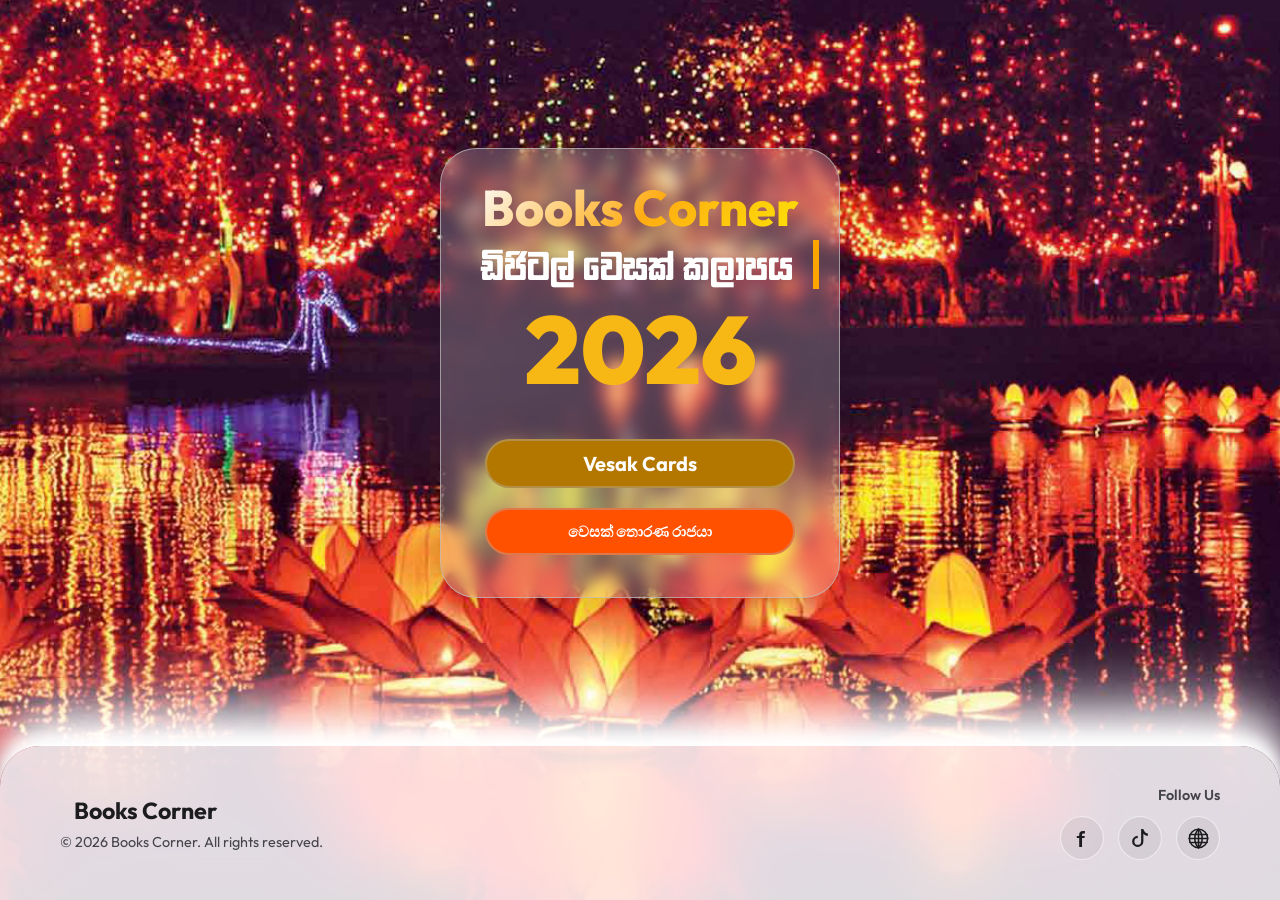
<file: index.html>
<!DOCTYPE html>
<html lang="en">

<head>
    <meta charset="UTF-8">
    <meta name="viewport" content="width=device-width, initial-scale=1.0">
    <title>Digital Vesak Zone 2026 by Books Corner</title>

    <meta name="description" content="Experience the spirit of the Vesak festival online with our Digital Vesak Zone 2026. Digital Vesak Thorana by Books Corner.">
    <meta name="keywords" content="digital vesak thorana, books corner vesak thorana, Vesak 2026, digital thorana, virtual pandal, Sri Lanka Vesak, Books Corner, Vesak zone, online thorana">
    <meta name="author" content="Books Corner">

    <link rel="shortcut icon" href="vsesakThorana/sources/logo.webp" type="image/x-icon">
    <link rel="stylesheet" href="style.css">
</head>

<body class="page-body">
    <!-- Full-screen Preloader -->
    <div id="preloader">
        <div class="loader-content">
            <!-- Traditional glowing text loader -->
            <h1 class="vesak-load-text">Digital Vesak Zone 2026</h1>
            <div class="spinner"></div>
            <p>Loading the Vesak Zone...</p>
        </div>
    </div>

    <!-- Main content wrapper to push footer down -->
    <main class="main-content-wrapper">

        <div id="mainDiv">
            <h1 id="title">Books Corner</h1>
            <h1 id="main">ඩිජිටල් වෙසක් කලාපය</h1>
            <h1 id="txt">2026</h1>
            <br>
            <button class="button" id="vCbutton" onclick="hideMainDiv()">Vesak Cards</button>
            <br>
            <br>
            <a href="vsesakThorana/index.html" class="button" id="vTbutton">වෙසක් තොරණ රාජයා</a>
        </div>

        <div id="downloadsDiv">
            <a href="vesakCards/vesakCard.jpg" class="href" download="vesakCard1">Card 1</a>
            <a href="vesakCards/vesakCard2.avif" class="href" download="vesakCard1">Card 2</a>
            <a href="vesakCards/vesakCard3.jpg" class="href" download="vesakCard1">Card 3</a>
            <a href="vesakCards/vesakCard4.jpg" class="href" download="vesakCard1">Card 4</a>
            <a href="vesakCards/vesakCard5.webp" class="href" download="vesakCard1">Card 5</a>
            <hr>
            <button class="button" id="vCbutton" onclick="showMainDiv()">Close</button>
        </div>

    </main>

    <!-- Full-Width Floating Liquid Glass Footer locked to the bottom -->
    <footer class="glass-footer-container">
        <div class="glass-footer-inner">

            <!-- Brand & Integrated Website Icon Block -->
            <div class="glass-brand-block">
                <div class="glass-logo-inline">
                    <!-- Integrated Website Icon -->
                    <i class="fas fa-book-open" aria-hidden="true"></i>
                    <span class="glass-brand-title">Books Corner</span>
                </div>
                <p class="glass-copyright">&copy; 2026 Books Corner. All rights reserved.</p>
            </div>

            <!-- Social Connections Block -->
            <div class="glass-social-block">
                <span class="glass-social-label">Follow Us</span>
                <div class="glass-social-icons">
                    <a href="https://www.facebook.com/bookscornerLK" target="_blank" aria-label="Facebook">
                        <svg viewBox="0 0 320 512" fill="#1c1c1e" style="width: 18px; height: 18px;">
                            <path
                                d="M80 299.3V256H12v-54.7h68v-40.4c0-67.4 41.2-104 101.2-104 28.8 0 53.5 2.1 60.7 3v70.4l-41.7.1c-32.7 0-39 15.6-39 38.3V201.3h78l-10.1 54.7h-67.9V512H80V299.3z" />
                        </svg>

                    </a>
                    <a href="https://www.tiktok.com/@bookscornerlk" target="_blank" aria-label="TikTok">

                        <svg viewBox="0 0 16 16" fill="#1c1c1e"
                            style="width: 18px; height: 18px; display: inline-block; vertical-align: middle;">
                            <path
                                d="M9 0h1.98c.144.715.54 1.617 1.235 2.512C12.895 3.389 13.797 4 15 4v2c-1.753 0-3.07-.814-4-1.829V11a5 5 0 1 1-5-5v2a3 3 0 1 0 3 3z" />
                        </svg>


                    </a>
                    <a href="https://bookscornerlk.github.io/home/" target="_blank" aria-label="Website">
                        <svg xmlns="http://w3.org" viewBox="0 0 16 16" width="50%" height="50%" fill="none"
                            stroke="currentColor" stroke-width="1.2" stroke-linecap="round" stroke-linejoin="round">
                            <!-- Outer Globe Boundary -->
                            <circle cx="8" cy="8" r="7" />

                            <!-- Prime Meridian & Equator -->
                            <line x1="8" y1="1" x2="8" y2="15" />
                            <line x1="1" y1="8" x2="15" y2="8" />

                            <!-- Accurate Curvature Meridians (Vertical Longitude) -->
                            <path d="M8 1C9.8 2.8 10.8 5.3 10.8 8S9.8 13.2 8 15" />
                            <path d="M8 1C6.2 2.8 5.2 5.3 5.2 8S6.2 13.2 8 15" />

                            <!-- Accurate Curvature Parallels (Horizontal Latitude) -->
                            <path d="M1.5 5h13" />
                            <path d="M1.5 11h13" />
                        </svg>

                    </a>
                </div>
            </div>

        </div>
    </footer>

    <!-- Interactive Toggle Scripts -->
    <script>
        function hideMainDiv() {
            document.getElementById("mainDiv").style.display = "none";
            document.getElementById("downloadsDiv").style.display = "block";
        }
        function showMainDiv() {
            document.getElementById("mainDiv").style.display = "block";
            document.getElementById("downloadsDiv").style.display = "none";
        }
        let date = new Date();
        let thisMonth = date.getMonth();
    </script>

    <script>
        window.addEventListener('load', function () {
            const preloader = document.getElementById('preloader');
            // Adds the fade-out class once everything is ready
            preloader.classList.add('fade-out');
        });
    </script>

    <!-- ©Copyright 2026 Sadew Nethsara -->
</body>

</html>
</file>
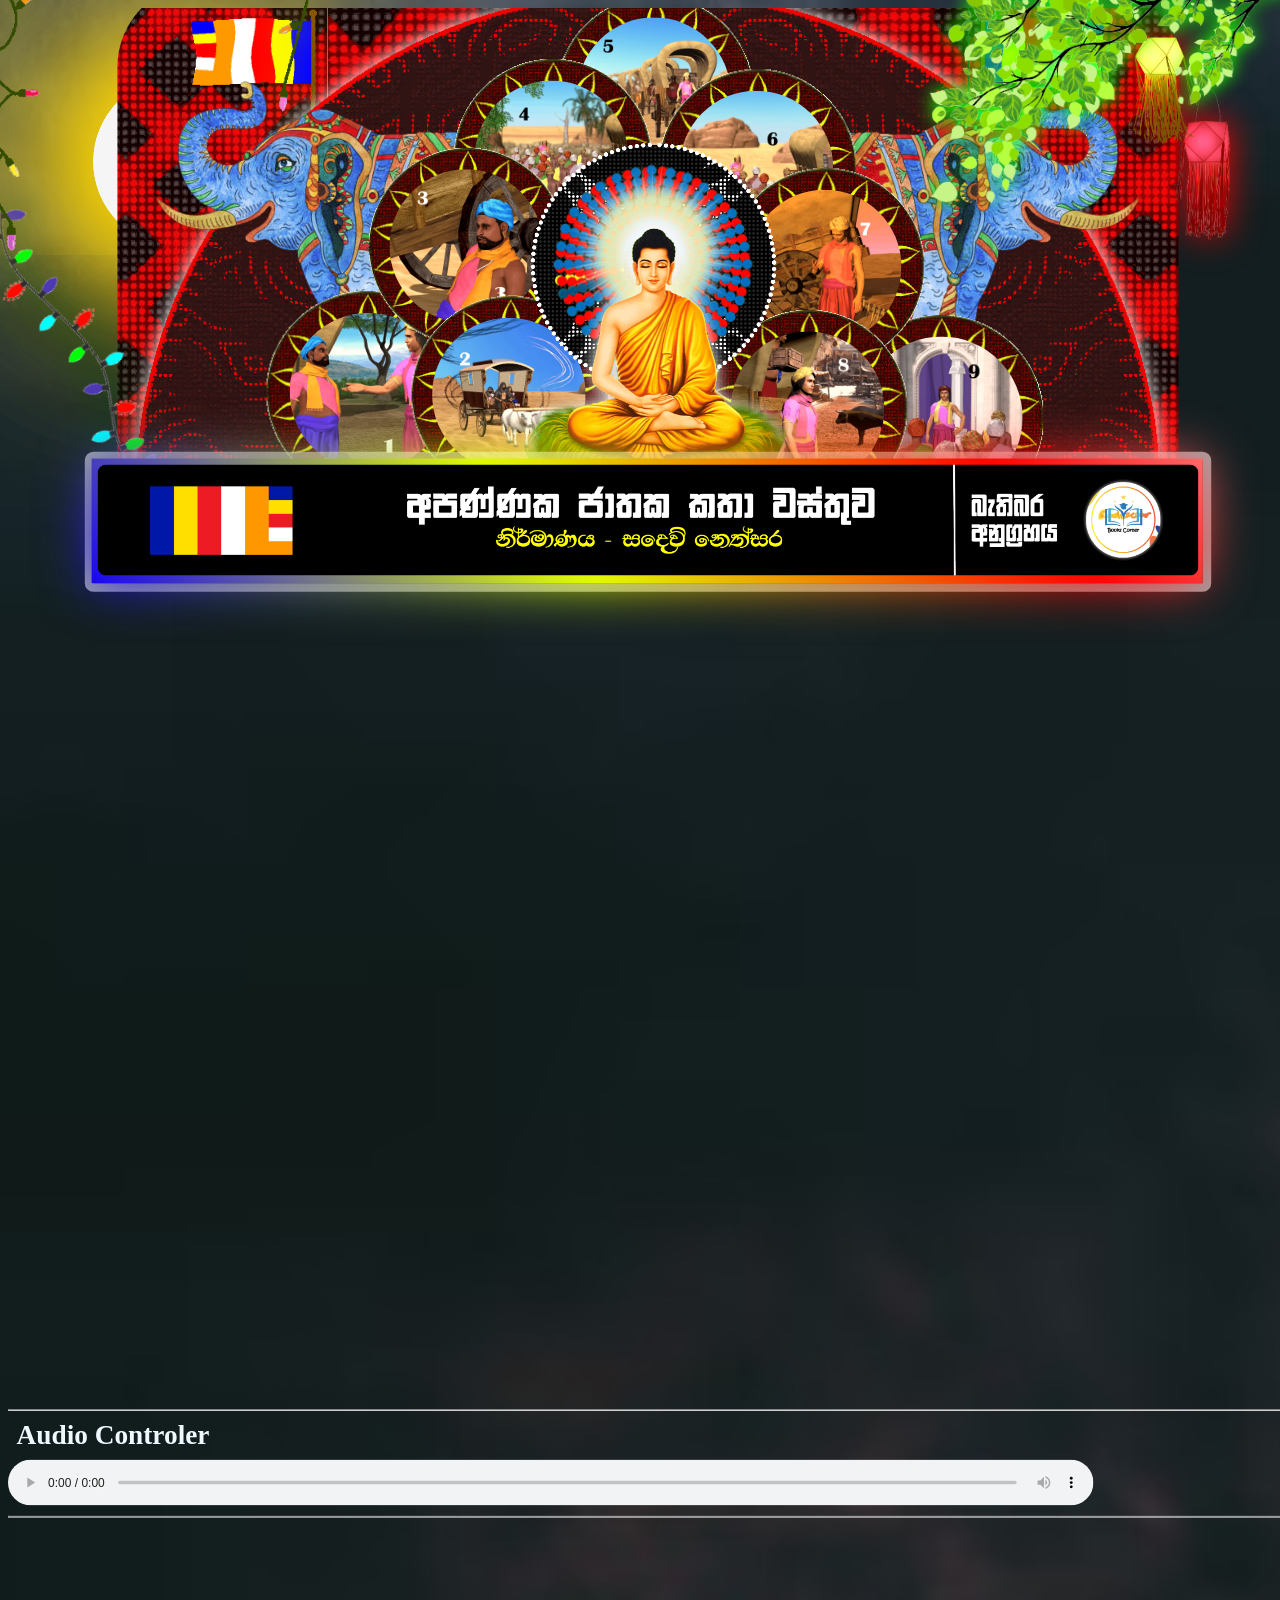
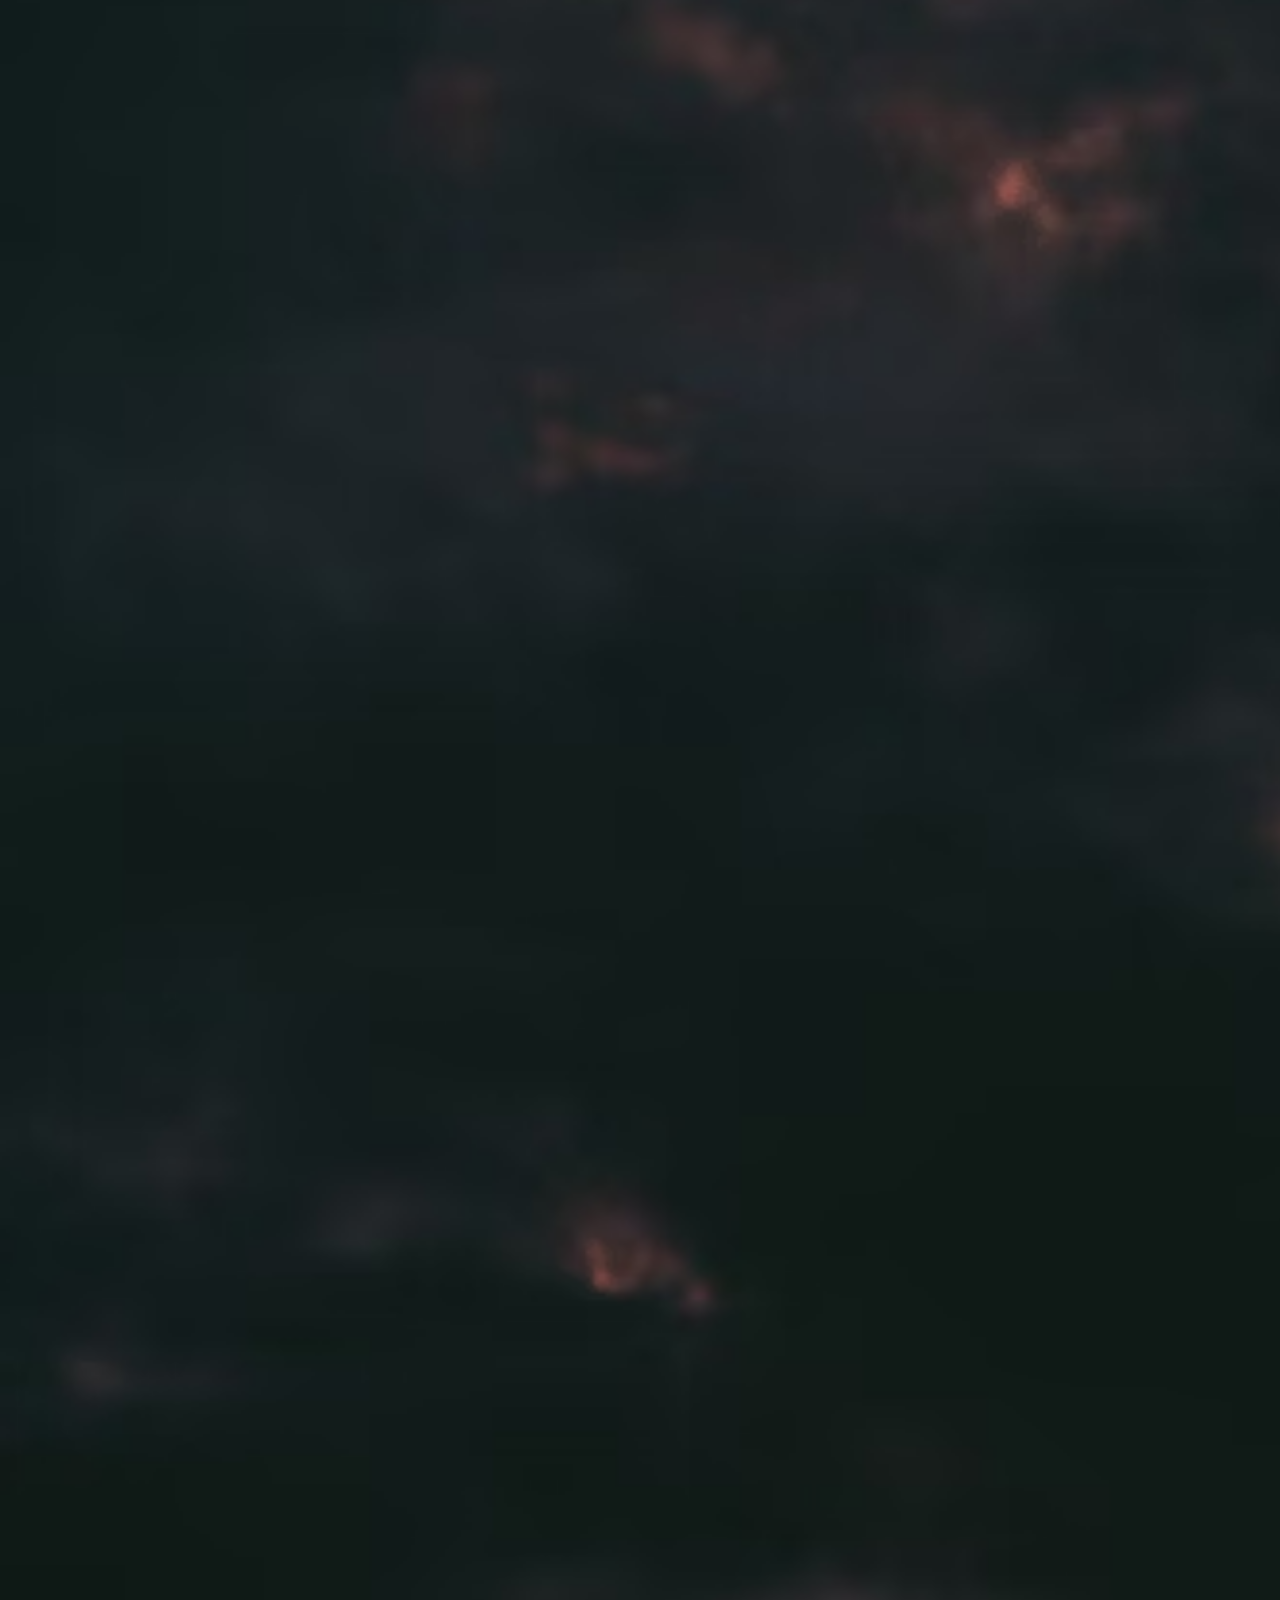
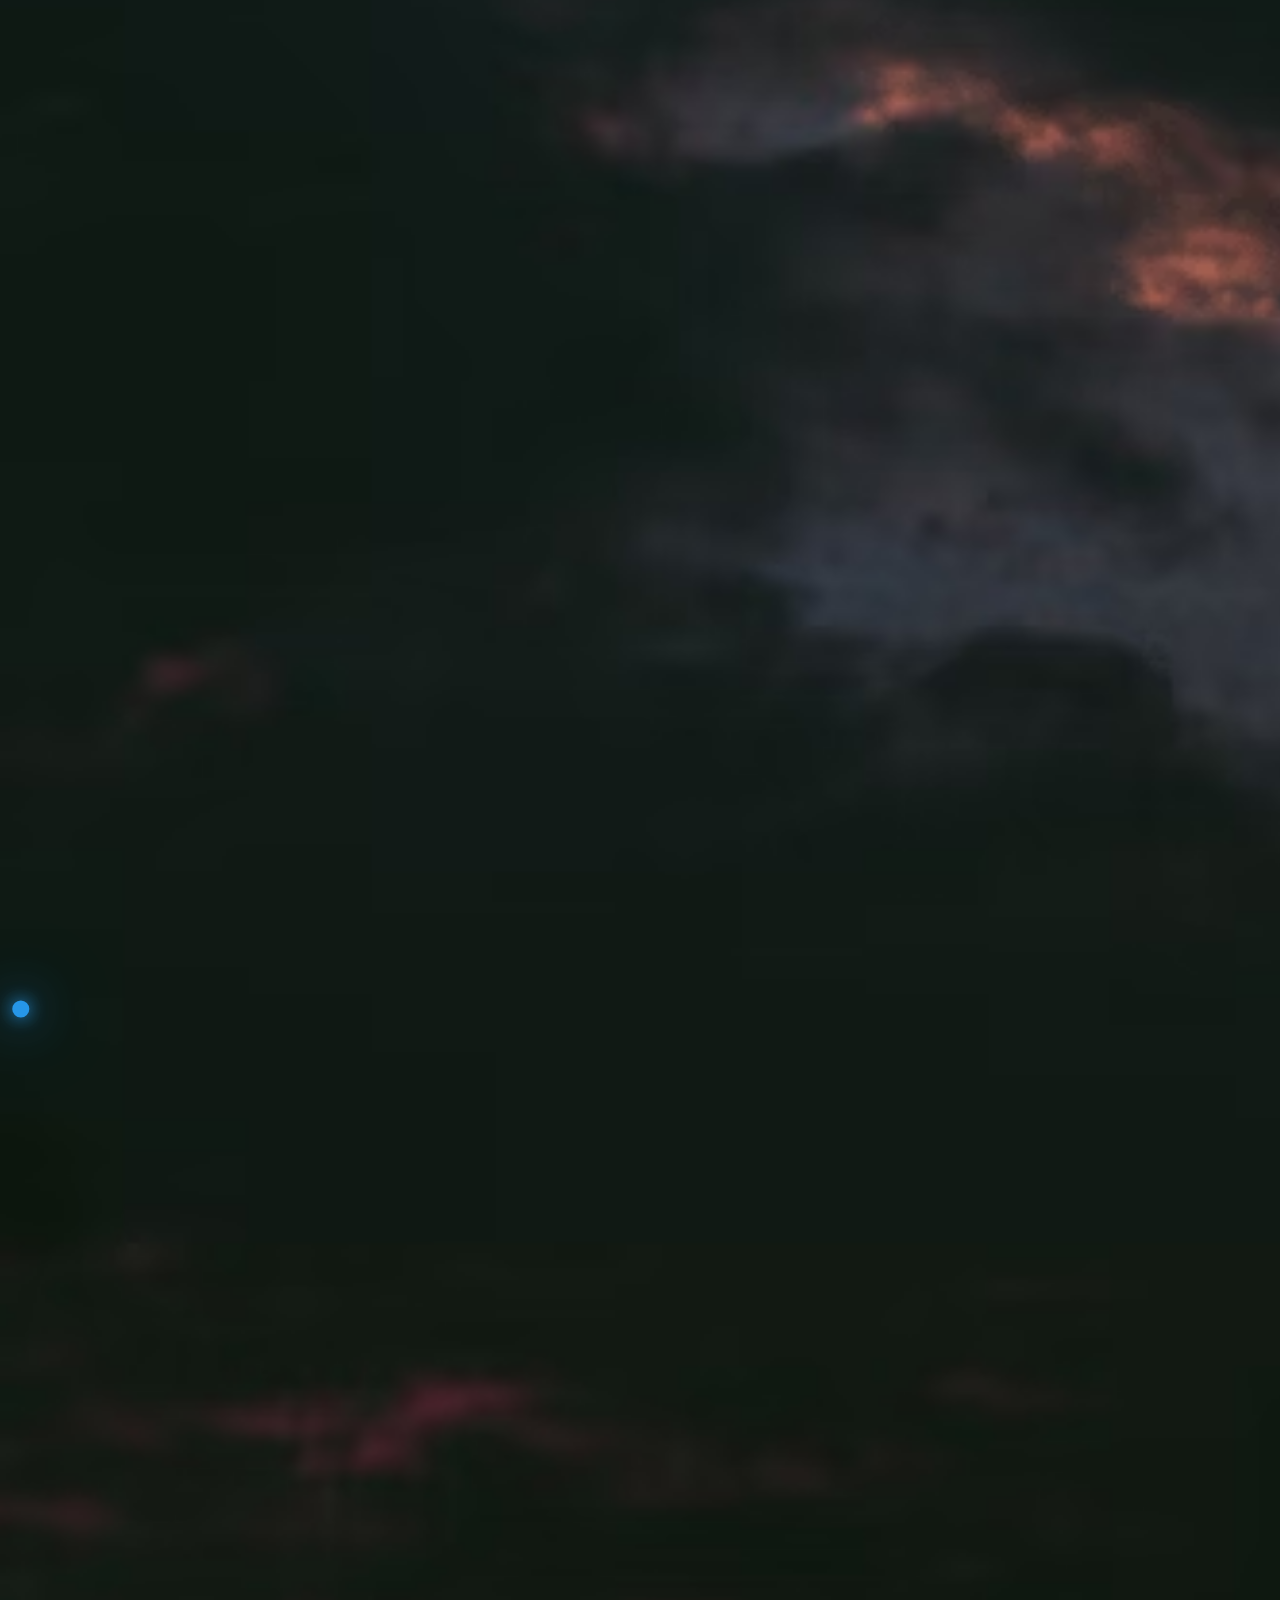
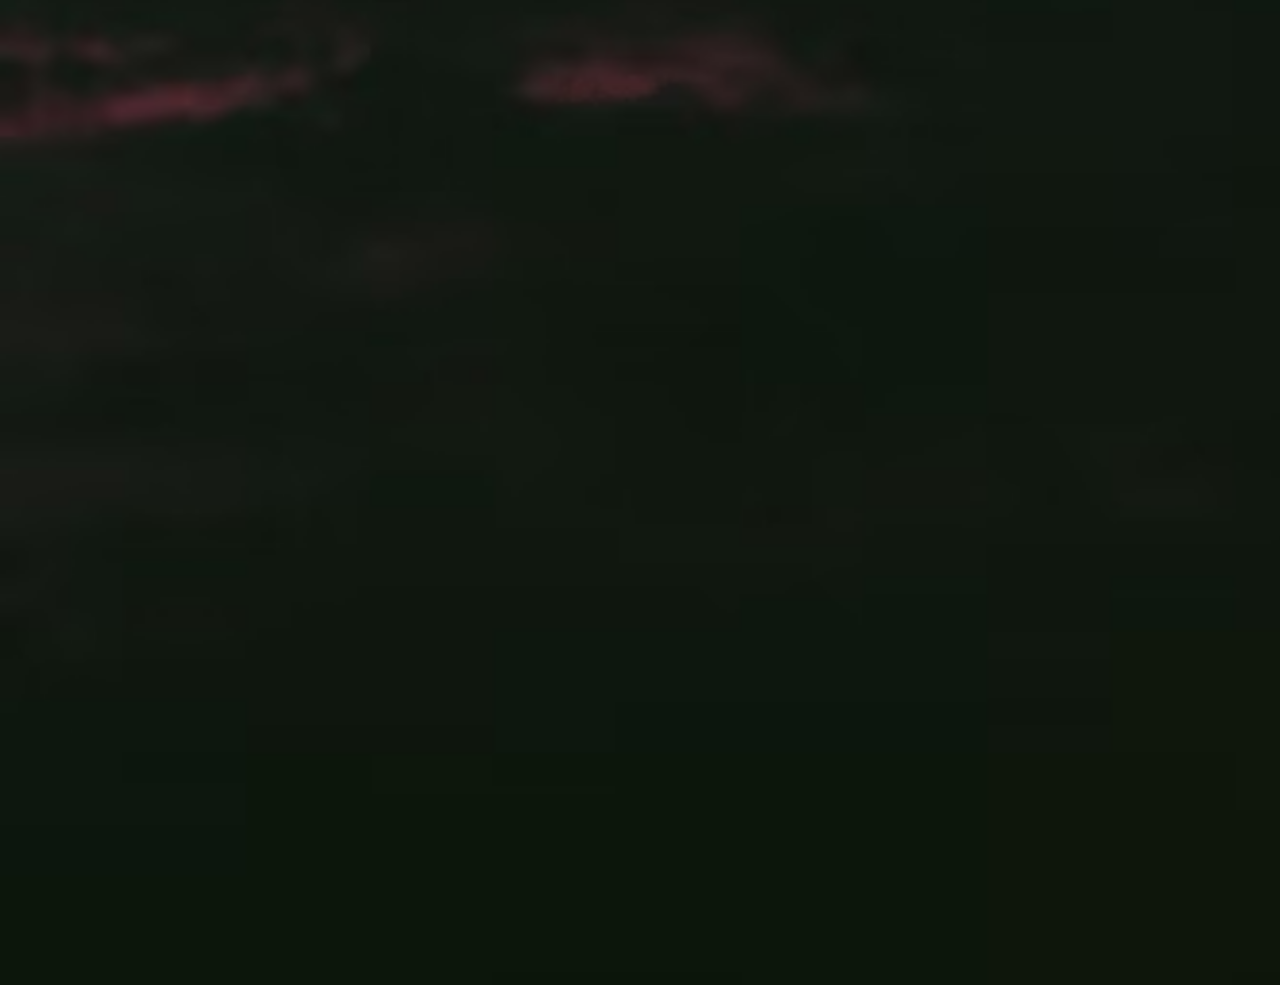
<file: vsesakThorana/index.html>
<!DOCTYPE html>
<html lang="en">

<head>
    <meta charset="UTF-8">
    <meta name="viewport" content="width=1500">
    <title>Digital Thorna 2026</title>

    <link rel="shortcut icon" href="sources/logo.webp" type="image/x-icon">

    <link rel="stylesheet" href="style.css">
</head>

<body>
    <!-- Full-screen Preloader -->
    <div id="preloader">
        <div class="loader-content">
            <!-- Traditional glowing text loader -->
            <h1 class="vesak-load-text">Digital Vesak Thorana 2026 by Books Corner</h1>
            <div class="spinner"></div>
            <p>Loading the Vesak Thorana... Loading time depends on your connection</p>
        </div>
    </div>
    
    <div id="thorana">
        <center>
            <div id="chapter9" class="chapters">
                <img src="sources/st.gif" id="round9" class="rounds">
                <img src="sources/storyImages/storyImage9.png" alt="" id="storyImg9" class="storyImgs">
            </div>
            <div id="chapter8" class="chapters">
                <img src="sources/st.gif" id="round8" class="rounds">
                <img src="sources/storyImages/storyImage8.png" alt="" id="storyImg8" class="storyImgs">
            </div>
            <div id="chapter7" class="chapters">
                <img src="sources/st.gif" id="round7" class="rounds">
                <img src="sources/storyImages/storyImage7.png" alt="" id="storyImg7" class="storyImgs">
            </div>
            <div id="chapter6" class="chapters">
                <img src="sources/st.gif" id="round6" class="rounds">
                <img src="sources/storyImages/storyImage6.png" alt="" id="storyImg6" class="storyImgs">
            </div>
            <div id="chapter5" class="chapters">
                <img src="sources/st.gif" id="round5" class="rounds">
                <img src="sources/storyImages/storyImage5.png" alt="" id="storyImg5" class="storyImgs">
            </div>
            <div id="chapter4" class="chapters">
                <img src="sources/st.gif" id="round4" class="rounds">
                <img src="sources/storyImages/storyImage4.png" alt="" id="storyImg4" class="storyImgs">
            </div>
            <div id="chapter3" class="chapters">
                <img src="sources/st.gif" id="round3" class="rounds">
                <img src="sources/storyImages/storyImage3.png" alt="" id="storyImg3" class="storyImgs">
            </div>
            <div id="chapter2" class="chapters">
                <img src="sources/st.gif" id="round2" class="rounds">
                <img src="sources/storyImages/storyImage2.png" alt="" id="storyImg2" class="storyImgs">
            </div>
            <div id="chapter1" class="chapters">
                <img src="sources/st.gif" id="round1" class="rounds">
                <img src="sources/storyImages/storyImage1.png" alt="" id="storyImg1" class="storyImgs">
            </div>

            <div id="loardBuddaDiv" class="chapters">
                <div id="bigRoundDiv">
                    <img src="sources/lightRound/main-Round.gif" id="mainBigRound">
                    <img src="sources/lightRound/1.gif" id="bigRound">
                </div>
                <img src="sources/buddha.png" id="buddhaImg" class="storyImgs">
            </div>


            <div id="boardDiv">
                <img src="sources/board.png" alt="" id="boardImg">
            </div>

            <div id="backLightN">
                <img src="sources/bgLights/1.gif" alt="" id="backLightL" class="backLights">
                <img src="sources/bgLights/1.gif" alt="" id="backLightR" class="backLights">
            </div>

            <div id="elephantN">
                <img src="sources/elephantF.png" alt="" id="elephantL" class="elephants">
                <img src="sources/elephantF.png" alt="" id="elephantR" class="elephants">
            </div>
            <div id="flagDiv">
                <img src="sources/Flag_L.gif" id="flagL">
                <img src="sources/Flag_R.gif" id="flagR">
            </div>
            <div id="backBoardsDiv">
                <img src="sources/bgLights/back.gif" id="backBoardL">
                <img src="sources/bgLights/back.gif" id="backBoardR">
                <img src="sources/bgLights/back.gif" id="backBoardC">
            </div>
        </center>
    </div>

    <div id="moon"></div>
    <img src="sources/light.gif" id="swingLight">
    <img src="sources/lights2.gif" id="lightSrip">
    <img src="sources/lights3.gif" id="lightN">

    <div id="boBranchDiv">
        <img src="sources/booTree.png" id="booTree">
        <img src="sources/lanterns/red.png" id="redLantern">
        <img src="sources/lanterns/yellow.png" id="yellowLantern">
    </div>

    <div id="cursor"></div>

    <div id="audioDiv">
        <hr>
        <h1 id="aTag">Audio Controler</h1>
        <audio preload="none" controls autoplay loop id="vesakAudio"></audio>
          <hr>
    </div>

    


<!-- 2. The Smart Script -->
<script>
  window.addEventListener('load', function () {
    const preloader = document.getElementById('preloader');
    const vesakAudio = document.getElementById('vesakAudio');
    
    // 1. Drop the preloader screen instantly
    if (preloader) {
        preloader.classList.add('fade-out');
    }
    
    // 2. Wait 100ms for the animation to start, then load the heavy audio file
    setTimeout(function() {
        if (vesakAudio) {
            vesakAudio.src = "sources/audio.m4a"; // Injecting the source file here!
            vesakAudio.load(); 
            
            vesakAudio.play().catch(e => {
                console.log("Autoplay paused. Audio will play as soon as the user interacts with the page.");
            });
        }
    }, 100);
  });
</script>
    
    <script src="script.js"></script>
</body>

</html>
</file>
<file: style.css>
@import url('https://fonts.googleapis.com/css2?family=Poppins:ital,wght@0,100;0,200;0,300;0,400;0,500;0,600;0,700;0,800;0,900;1,100;1,200;1,300;1,400;1,500;1,600;1,700;1,800;1,900&display=swap');
@import url('https://fonts.googleapis.com/css2?family=Montserrat:ital,wght@0,100..900;1,100..900&family=Open+Sans:ital,wght@0,300..800;1,300..800&family=Outfit:wght@100..900&family=Poppins:ital,wght@0,100;0,200;0,300;0,400;0,500;0,600;0,700;0,800;0,900;1,100;1,200;1,300;1,400;1,500;1,600;1,700;1,800;1,900&family=Raleway:ital,wght@0,100..900;1,100..900&family=Sour+Gummy:ital,wght@0,100..900;1,100..900&display=swap');
@import url('https://fonts.googleapis.com/css2?family=Gemunu+Libre:wght@200..800&family=Montserrat:ital,wght@0,100..900;1,100..900&family=Open+Sans:ital,wght@0,300..800;1,300..800&family=Outfit:wght@100..900&family=Poppins:ital,wght@0,100;0,200;0,300;0,400;0,500;0,600;0,700;0,800;0,900;1,100;1,200;1,300;1,400;1,500;1,600;1,700;1,800;1,900&family=Raleway:ital,wght@0,100..900;1,100..900&family=Sour+Gummy:ital,wght@0,100..900;1,100..900&display=swap');

/* Dynamic Page Centering Base Styles */
body.page-body {
  margin: 0;
  padding: 0;
  min-height: 100vh;
  display: flex;
  flex-direction: column;
  background: url("background.jpg");
  background-size: cover;
  background-position: center center;
  background-attachment: fixed;
}

/* Preloader Layer */
#preloader {
  position: fixed;
  top: 0;
  left: 0;
  width: 100%;
  height: 100vh;
  background-color: #0b0b1a; /* Dark background matching the Vesak night sky */
  display: flex;
  justify-content: center;
  align-items: center;
  z-index: 99999; /* Keeps it above absolutely everything else */
  transition: opacity 0.5s ease, visibility 0.5s ease;
}

.loader-content {
  text-align: center;
  color: #ffffff;
  font-family: 'Segoe UI', Tahoma, Geneva, Verdana, sans-serif;
}

/* Pulsing Vesak Text */
.vesak-load-text {
  font-size: 2.5rem;
  margin-bottom: 20px;
  text-transform: uppercase;
  letter-spacing: 2px;
  animation: vesakGlow 2s ease-in-out infinite alternate;
}

/* Flashing Light Spinner to match Thorana patterns */
.spinner {
  width: 50px;
  height: 50px;
  border: 5px solid rgba(255, 255, 255, 0.1);
  border-radius: 50%;
  border-top-color: #ffcc00; /* Yellow light ring segment */
  border-right-color: #ff0055; /* Pink light ring segment */
  margin: 0 auto 15px auto;
  animation: spin 3s linear infinite;
}

.loader-content p {
  font-size: 1rem;
  color: #8a8ab0;
  letter-spacing: 1px;
}

/* Neon Glow Keyframes changing through traditional Vesak colors */
@keyframes vesakGlow {
  0% {
    text-shadow: 0 0 10px #fff, 0 0 20px #ff0055, 0 0 30px #ff0055;
  }
  50% {
    text-shadow: 0 0 10px #fff, 0 0 20px #ffcc00, 0 0 30px #ffcc00;
  }
  100% {
    text-shadow: 0 0 10px #fff, 0 0 20px #00ccff, 0 0 30px #00ccff;
  }
}

/* Rotating Loader Animation */
@keyframes spin {
  to {
    transform: rotate(360deg);
  }
}

/* Class to smoothly hide the preloader */
#preloader.fade-out {
  opacity: 0;
  visibility: hidden;
}

/* Structural Main Wrapper to keep cards in center and push footer to base */
.main-content-wrapper {
  flex: 1;
  display: flex;
  align-items: center;
  justify-content: center;
  position: relative;
  width: 100%;
  min-height: 550px;
  /* Provides vertical breathing room for cards */
  box-sizing: border-box;
}

* {
  font-family: 'Outfit', sans-serif;
  transition: 1s;
}

#title {
  background-image: linear-gradient(-225deg,
      #fcfbfb 0%,
      #ffac13 29%,
      #fbff00 67%,
      #ffffff 100%);
  background-clip: border-box;
  background-size: 200% auto;
  color: #fff;
  background-clip: text;
  -webkit-background-clip: text;
  -webkit-text-fill-color: transparent;
  animation: textclip 3s linear;
  display: inline-block;
  font-size: 50px;
  font-family: 'Outfit', sans-serif;
  user-select: none;
  font-weight: 800;
  margin-bottom: -20px;
  margin-top: 7px;
}

@keyframes textclip {
  to {
    background-position: 200% center;
  }
}

#main {
  color: #fff;
  font-size: 45px;
  overflow: hidden;
  border-right: .15em solid orange;
  white-space: nowrap;
  margin: 10px auto -30px auto;
  font-weight: 900;
  font-family: 'Gemunu Libre', sans-serif;
  animation:
    typing 3.5s steps(30, end),
    blink-caret .5s step-end infinite;
}

#downloadsDiv {
  display: none;
}

/* Repositioned cleanly to stay floating within flex structure */
#mainDiv,
#downloadsDiv {
  box-sizing: border-box;
  padding: 20px;
  position: absolute;
  left: 50%;
  top: 50%;
  -webkit-transform: translate(-50%, -50%);
  transform: translate(-50%, -50%);
  width: 400px;
  height: 450px;
  background: rgba(255, 255, 255, 0.205);
  border-radius: 36px;
  box-shadow: 0 4px 30px rgba(0, 0, 0, 0.1);
  backdrop-filter: blur(7.8px);
  -webkit-backdrop-filter: blur(7.8px);
  border: #bdbdbdb9 1px solid;
  text-align: center;
}

#vTbutton {
  background: #ff5100;
  text-decoration: none;
  color: white;
  padding: 12px 45px;
  font-weight: bold;
  font-size: 15px;
  border-radius: 60px;
  border: none;
  width: 310px;
  cursor: pointer;
  display: inline-block;
  box-sizing: border-box;
  border: #b4b4b468 2px solid;
}

#vCbutton {
  background: #b37700;
  text-decoration: none;
  color: white;
  padding: 10px;
  font-weight: bold;
  font-size: 20px;
  border-radius: 60px;
  border: none;
  cursor: pointer;
  width: 310px;
  box-sizing: border-box;
  border: #b4b4b468 2px solid;
}

#vTbutton:hover {
  box-shadow: 0 0 60px #ff5e00,
    0 0 120px #ff7b00;
}

#vCbutton:hover {
  box-shadow: 0 0 60px #ffaa00,
    0 0 120px #ff0400;
}

.href {
  display: flex;
  flex-direction: column;
  background: #0077ff;
  text-decoration: none;
  color: white;
  padding: 10px 45px;
  font-weight: bold;
  font-size: 20px;
  border-radius: 45px;
  border: none;
  cursor: pointer;
  margin: 5px;
}

/* The typing effect */
@keyframes typing {
  from {
    width: 0
  }

  to {
    width: 100%
  }
}

/* The typewriter cursor effect */
@keyframes blink-caret {

  from,
  to {
    border-color: transparent
  }

  50% {
    border-color: orange
  }
}

#txt {
  color: #f7b715;
  font-size: 95px;
  font-weight: 900;
  margin-bottom: 10px;
  margin-top: 30px;
}

/* Full-Width Liquid Glass Footer Container */
footer.glass-footer-container {
  display: block;
  box-sizing: border-box;
  width: 100%;
  padding: 0;
  border: none;
  /* Removed completely */
  z-index: 999;
  margin-top: auto;
  position: relative;
  clear: both;

  border-top-left-radius: 40px;
  border-top-right-radius: 40px;
  border-bottom-left-radius: 0px;
  border-bottom-right-radius: 0px;

  /* Blinding neon white light leak emitted directly out of the footer's layout geometry */
  box-shadow:
    0 -8px 15px rgba(255, 255, 255, 1.0),
    /* Blinding white glass illumination */
    0 -25px 40px rgba(255, 255, 255, 0.95),
    /* Highly saturated light spread */
    0 -45px 80px rgba(255, 255, 255, 0.80),
    /* Massive high-power ambient glow cloud */
    0 20px 40px rgba(0, 0, 0, 0.15);
}

/* Semi-transparent liquid glass surface panel */
footer.glass-footer-container .glass-footer-inner {
  box-sizing: border-box;
  background: rgba(255, 255, 255, 0.85);
  backdrop-filter: blur(30px) saturate(200%);
  -webkit-backdrop-filter: blur(30px) saturate(200%);
  color: #1c1c1e;
  padding: 40px 60px;
  display: flex;
  flex-wrap: wrap;
  justify-content: space-between;
  align-items: center;
  gap: 24px;
  width: 100%;
  border: none;

  border-top-left-radius: 40px;
  border-top-right-radius: 40px;
  border-bottom-left-radius: 0px;
  border-bottom-right-radius: 0px;
}

footer.glass-footer-container .glass-brand-block,
footer.glass-footer-container .glass-social-block {
  box-sizing: border-box;
}

footer.glass-footer-container .glass-logo-inline {
  display: inline-flex;
  align-items: center;
  gap: 14px;
  margin-bottom: 8px;
}

footer.glass-footer-container .glass-logo-inline i {
  font-size: 1.7rem;
  color: #0066cc;
}

footer.glass-footer-container .glass-brand-title {
  font-size: 1.45rem;
  font-weight: 700;
  color: #1c1c1e;
}

footer.glass-footer-container .glass-copyright {
  font-size: 0.9rem;
  color: #44444a;
  margin: 0;
}

footer.glass-footer-container .glass-social-block {
  display: flex;
  flex-direction: column;
  align-items: flex-end;
  gap: 12px;
}

footer.glass-footer-container .glass-social-label {
  font-size: 0.9rem;
  font-weight: 600;
  color: #44444a;
}

footer.glass-footer-container .glass-social-icons {
  display: flex;
  gap: 14px;
}

footer.glass-footer-container .glass-social-icons a {
  box-sizing: border-box;
  display: inline-flex;
  align-items: center;
  justify-content: center;
  width: 44px;
  height: 44px;
  background: rgba(0, 0, 0, 0.05);
  border: 1px solid rgba(255, 255, 255, 0.6);
  color: #1c1c1e;
  border-radius: 50%;
  text-decoration: none;
  font-size: 1.2rem;
  transition: all 0.25s cubic-bezier(0.2, 0.8, 0.2, 1);
}

footer.glass-footer-container .glass-social-icons a:hover {
  background: rgba(0, 102, 204, 0.12);
  color: #0066cc;
  border-color: rgba(0, 102, 204, 0.4);
  transform: scale(1.08) translateY(-2px);
}

/* Responsive Scaling Viewports */
@media (max-width: 768px) {
  footer.glass-footer-container .glass-footer-inner {
    flex-direction: column;
    text-align: center;
    padding: 35px 24px;
  }

  footer.glass-footer-container .glass-logo-inline {
    justify-content: center;
  }

  footer.glass-footer-container .glass-social-block {
    align-items: center;
  }
}
</file>
<file: vsesakThorana/style.css>
@import url('https://fonts.googleapis.com/css2?family=Montserrat:ital,wght@0,100..900;1,100..900&family=Open+Sans:ital,wght@0,300..800;1,300..800&family=Outfit:wght@100..900&family=Poppins:ital,wght@0,100;0,200;0,300;0,400;0,500;0,600;0,700;0,800;0,900;1,100;1,200;1,300;1,400;1,500;1,600;1,700;1,800;1,900&family=Raleway:ital,wght@0,100..900;1,100..900&family=Sour+Gummy:ital,wght@0,100..900;1,100..900&display=swap');


body {
    background: url("sources/background1.avif");
    background-size: cover;
    overflow-x: hidden;
    
}

/* Preloader Layer */
#preloader {
  position: fixed;
  top: 0;
  left: 0;
  width: 100%;
  height: 100vh;
  background-color: #000;
  display: flex;
  justify-content: center;
  align-items: center;
  z-index: 99999; /* Keeps it above absolutely everything else */
  transition: opacity 0.5s ease, visibility 0.5s ease;
}

.loader-content {
  text-align: center;
  color: #ffffff;
  font-family: 'Segoe UI', Tahoma, Geneva, Verdana, sans-serif;
}

/* Pulsing Vesak Text */
.vesak-load-text {
  font-size: 2.5rem;
  margin-bottom: 20px;
  text-transform: uppercase;
  letter-spacing: 2px;
  animation: vesakGlow 2s ease-in-out infinite alternate;
}

/* Flashing Light Spinner to match Thorana patterns */
.spinner {
  width: 50px;
  height: 50px;
  border: 5px solid rgba(255, 255, 255, 0.1);
  border-radius: 50%;
  border-top-color: #ffcc00; /* Yellow light ring segment */
  border-right-color: #ff0055; /* Pink light ring segment */
  margin: 0 auto 15px auto;
  animation: spin 1s linear infinite;
}

.loader-content p {
  font-size: 1rem;
  color: #8a8ab0;
  letter-spacing: 1px;
}

/* Neon Glow Keyframes changing through traditional Vesak colors */
@keyframes vesakGlow {
  0% {
    text-shadow: 0 0 10px #fff, 0 0 20px #ff0055, 0 0 30px #ff0055;
  }
  50% {
    text-shadow: 0 0 10px #fff, 0 0 20px #ffcc00, 0 0 30px #ffcc00;
  }
  100% {
    text-shadow: 0 0 10px #fff, 0 0 20px #00ccff, 0 0 30px #00ccff;
  }
}

/* Rotating Loader Animation */
@keyframes spin {
  to {
    transform: rotate(360deg);
  }
}

/* Class to smoothly hide the preloader */
#preloader.fade-out {
  opacity: 0;
  visibility: hidden;
}

#cursor {
    position: fixed;
    z-index: 999;
    background: #2696e8;
    width: 20px;
    height: 20px;
    border-radius: 50%;
    pointer-events: none;
    box-shadow: 0 0 20px #2696e8,
        0 0 60px #2696e8,
        0 0 100px #2696e8;
    animation: colors 5s infinite;
    margin: 5px;
}

@keyframes colors {
    0% {
        filter: hue-rotate(0deg);
    }

    100% {
        filter: hue-rotate(360deg);
    }
}


#thorana {
    overflow: hidden;
    max-width: 2500px;  
}


@keyframes huvRotate {
    0% {
        filter: hue-rotate(0deg);
    }

    100% {
        filter: hue-rotate(360deg);
    }
}

/* chapters public adjustments */
.rounds {
    width: 230px;
    animation: huvRotate 10s infinite;
}

.storyImgs {
    width: 180px;
    border-radius: 50%;
    position: relative;
    top: -25px;
    left: -210px;
}

/* /chapters public adjustments/ */


/* all chapters */
/* big chapter */
#chapter1 {
    position: relative;
    top: -1550px;
    left: -235px;
    z-index: -1;
}

#round1 {
    width: 235px;
}

#storyImg1 {
    width: 185px;
    border-radius: 50%;
    position: relative;
    top: -25px;
    left: -212px;
}

/* /big chapter/ */

#chapter2 {
    position: relative;
    top: -1310px;
    left: -70px;
}

#chapter3 {
    position: relative;
    top: -1250px;
    left: -120px;
}

#chapter4 {
    position: relative;
    top: -1120px;
    left: -20px;
}

#chapter5 {
    position: relative;
    top: -960px;
    left: 100px;
}

#chapter6 {
    position: relative;
    top: -640px;
    left: 220px;
    z-index: 3;
}

#chapter7 {
    position: relative;
    top: -290px;
    left: 300px;
    z-index: 4;
}

#chapter8 {
    position: relative;
    top: 110px;
    left: 280px;
    z-index: 5;
}

/* big chapter */
#chapter9 {
    position: relative;
    top: 360px;
    left: 440px;
}

#round9 {
    width: 240px;
}

#storyImg9 {
    width: 190px;
    border-radius: 50%;
    position: relative;
    top: -25px;
    left: -218px;
}

/* /big chapter/ */
/* /all chapters/ */


/* board */
#boardDiv {
    position: relative;
    top: -2375px;
    z-index: 100;
    border: 10px solid rgba(255, 255, 255, 0.583);
    width: 86%;
    height: fit-content;
    border-radius: 10px;
    padding: 5px;
}

#boardDiv:before,
#boardDiv:after {
    content: '';
    position: absolute;
    left: -2px;
    top: -2px;
    background: linear-gradient(45deg, #1500fb, #e1ff00, #ff0000, #ffffff, #ff9500, #1500fb, #e1ff00, #ff0000, #ffffff, #ff9500);
    background-size: 400%;
    width: calc(100% + 2px);
    height: calc(100% + 2px);
    z-index: -100;
    animation: steam 30s linear infinite;
}

@keyframes steam {
    0% {
        background-position: 0 0;
    }

    50% {
        background-position: 400% 0;
    }

    100% {
        background-position: 0 0;
    }
}

#boardDiv:after {
    filter: blur(30px);
}

#boardImg {
    width: 100%;
    border-radius: 10px;
}

/* /board/ */


/* lordBudda */
#loardBuddaDiv {
    position: relative;
    top: -1970px;
    z-index: 10;
}

#bigRoundDiv {
    position: relative;
}

#mainBigRound {
    width: 290px;
    position: relative;
    z-index: 1;
    left: 160px;
    top: -10px;
}

#bigRound {
    width: 300px;
    position: relative;
    left: -140px;
}

#buddhaImg {
    width: 350px;
    position: relative;
    top: -290px;
    left: 5px;
    z-index: 2;
    filter: drop-shadow(0 0 10px #ffffff) saturate(1.2);
}

/* lordBudda */

/* backLights */
#backLightN {
    position: relative;
    top: -3119px;
    z-index: -5;
}

#backLightL {
    width: 615px;
    transform: scaleX(-1);
     filter: drop-shadow(0 0 10px #ffffff);
}

#backLightR {
    width: 615px;
    filter: drop-shadow(0 0 10px #ffffff);
}

/* /backLights/ */

/* elephant pic */
#elephantN {
    position: relative;
    top: -3619px;
    z-index: -5;
}

#elephantL {
    width: 585px;
    position: relative;
    transform: scaleX(-1);
    animation: elephantGlow 1s ease-in-out infinite alternate;
}

#elephantR {
    width: 585px;
    animation: elephantGlow 1s ease-in-out infinite alternate;
}

@keyframes elephantGlow {
    0% {
        filter: drop-shadow(0px 0px 5px #efd300);
    }

    100% {
        filter: drop-shadow(0 0 20px #ffffff);
    }
}

/* /elephant pic/ */


/* extras */
#moon {
    display: table-cell;
    vertical-align: middle;
    position: absolute;
    top: 180px;
    left: 0px;
    border-radius: 50%;
    width: 400px;
    height: 400px;
    animation: change 40s;
    z-index: -10000;
}

@keyframes change {
    0% {
        top: 70px;
        left: 700px;
    }

}

#moon:before {
    content: '';
    display: block;
    height: 200px;
    width: 200px;
    border-radius: 100%;
    background: #ddd;
    margin: auto;
    box-shadow: 0 0 100px gold,
        0 0 150px gold,
        0 0 200px gold,
        0 0 250px gold,
        0 0 300px gold,
        0 0 350px gold,
        inset 0 20px 20px 40px whitesmoke,
        inset 30px 0 35px 50px ivory;
    transition: 1s;
    position: absolute;
    top: auto;
    left: 50%;
    margin-left: -100px;
    margin-top: -100px;
    animation: glowing infinite 13s;
}

#boBranchDiv {
    position: relative;
    float: right;
    top: -5350px;
}

#booTree {
    width: 450px;
    position: relative;
    z-index: 1;
    float: right;
    margin: -7px;
    animation: swing1 2s ease-in-out 1s infinite alternate;
    filter: drop-shadow(0 0 10px #1eff00);
    top: -70px;
}

#redLantern {
    width: 130px;
    position: relative;
    z-index: 0;
    margin: none;
    float: right;
    left: 410px;
    top: 215px;
    transform: rotate(0deg);
    animation: swing2 2s ease-in-out 1s infinite alternate;
    filter: drop-shadow(0 0 20px #ff0000);
}

#yellowLantern {
    width: 130px;
    position: relative;
    top: 120px;
    z-index: 0;
    margin: none;
    float: right;
    left: 490px;
    transform: rotate(0deg);
    animation: swing2 2s ease-in-out 1s infinite alternate;
    filter: drop-shadow(0 0 20px #ff0000);
}

#swingLight {
    position: relative;
    transform: scaleX(-1);
    top: -5050px;
    float: left;
    left: -60px;
    z-index: 16;
    filter: drop-shadow(0 0 20px #d2c109);
}

#lightSrip {
    position: relative;
    transform: scaleX(-1);
    top: -5070px;
    float: left;
    left: -60px;
    z-index: -2;
    filter: drop-shadow(0 0 20px #004904);
}

#lightN {
    position: relative;
    top: -4690px;
    transform: rotate(60deg);
    float: left;
    left: -620px;
    z-index: -1;
    filter: drop-shadow(0 0 20px #004904);
    width: 500px;
}

/* /extras/ */
#flagDiv {
    position: relative;
    z-index: -100;
    top: -4150px;
}

#flagL {
    position: relative;
    left: -350px;
}

#flagR {
    position: relative;
    left: 350px
}

/* backlights */
#backBoardsDiv {
    position: relative;
    top: -4200px; 
    z-index: -1000;
}

#backBoardL {
    position: relative;
    transform: rotate(90deg);
    left: -200px;
    animation: huvRotate 5s infinite;
    border-bottom-left-radius: 100px;
}

#backBoardR {
    position: relative;
    transform: rotate(90deg);
     left: 200px;
      animation: huvRotate 5s infinite;
      border-top-left-radius: 100px;
     
}
#backBoardC {
    position: relative;
    width: 750px;
    top: -430px;
    animation: huvRotate 5s infinite;
}




@media (max-width:1270px) {
    body {
        width: 1194px;
    }

    #boardImg {
        width: 1170px;
    }
}

@media (min-width:1946px) {
  #thorana{
       width: 1900px;
       display: flex;
        justify-content: center;
  align-items: center;
  margin: auto;
  } 

  body{

     justify-content: center;
  align-items: center;
  
  }
}

#audioDiv{
    position: relative;
    top: -4000px;
}

hr{
    width: 100%;
}

#aTag{
    margin: 10px;
    color: aliceblue;
}

audio{
    width: 100%;
}


@keyframes swing1 {
    0% {
        transform: rotate(0deg);
    }

    100% {
        transform: rotate(-1deg);
    }

}

@keyframes swing2 {
    0% {
        transform: rotate(6deg);
    }

    100% {
        transform: rotate(-4deg);
    }
}

@keyframes swing3 {
    0% {
        transform: rotate(-6deg);
    }

    100% {
        transform: rotate(4deg);
    }
}
</file>
